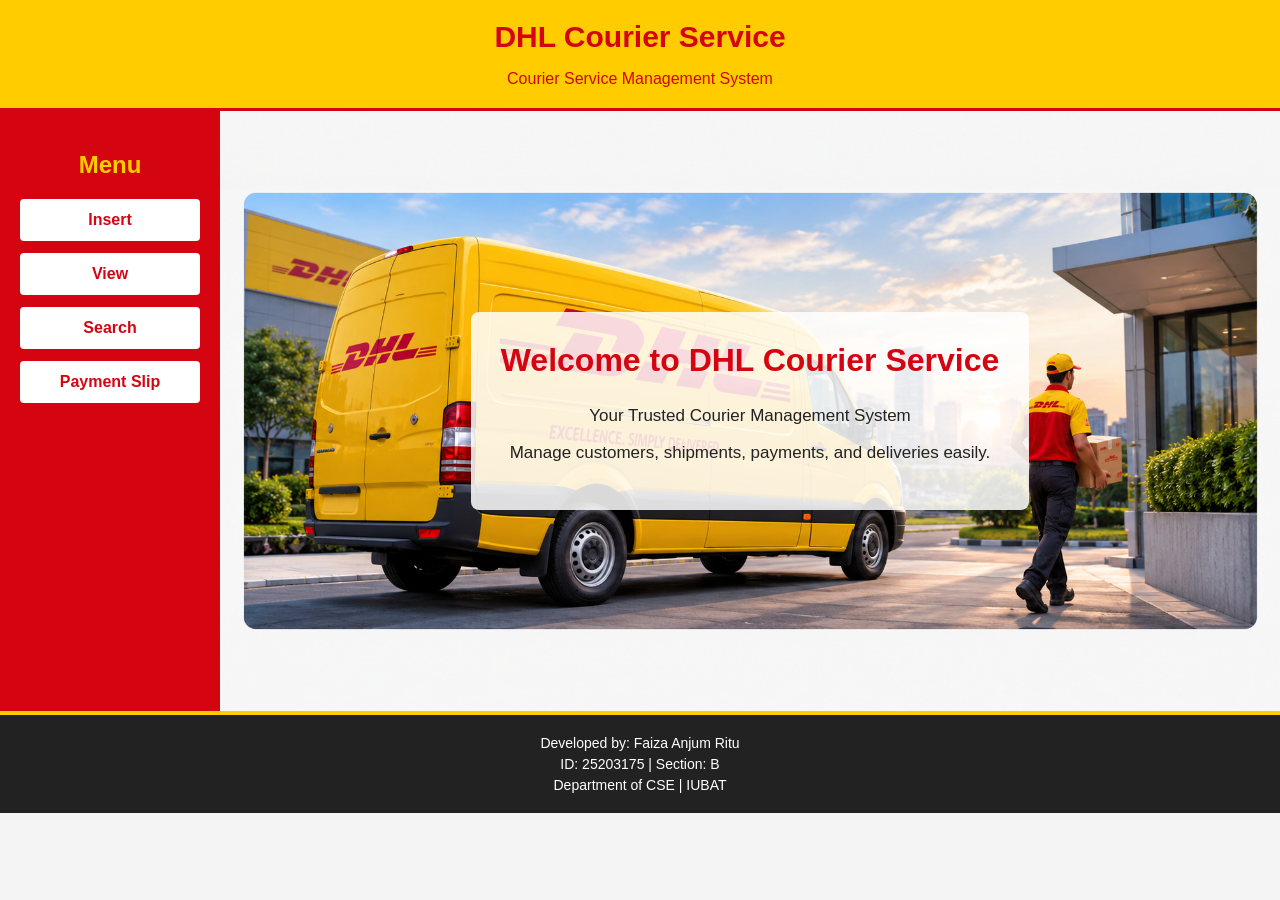
<file: index.html>
<!DOCTYPE html>
<html lang="en">
<head>
    <meta charset="UTF-8">
    <meta name="viewport" content="width=device-width, initial-scale=1.0">
    <title>DHL Courier Service Management System</title>
    <link rel="stylesheet" href="style.css">
</head>

<body>

    <!-- Header -->
    <header>
        <h1>DHL Courier Service</h1>
        <p>Courier Service Management System</p>
    </header>

    <!-- Main layout -->
    <div class="container">

        <!-- Left menu -->
        <aside class="sidebar">
            <h2>Menu</h2>

            <a href="insert.html">Insert</a>
            <a href="view.html">View</a>
            <a href="search.html">Search</a>
            <a href="payment-slip.html">Payment Slip</a>
        </aside>

        <!-- Main content area -->
        <main>
            <div class="home-hero">
                <div class="welcome-text">
                     <h2>Welcome to DHL Courier Service</h2>
                     <p>Your Trusted Courier Management System</p>
               <p>Manage customers, shipments, payments, and deliveries easily.</p>
                </div>
           </div>
        </main>

    </div>

    <!-- Footer -->
    <footer>
        <p>Developed by: Faiza Anjum Ritu</p>
        <p>ID: 25203175 | Section: B</p>
        <p>Department of CSE | IUBAT</p>
    </footer>

</body>
</html>
</file>
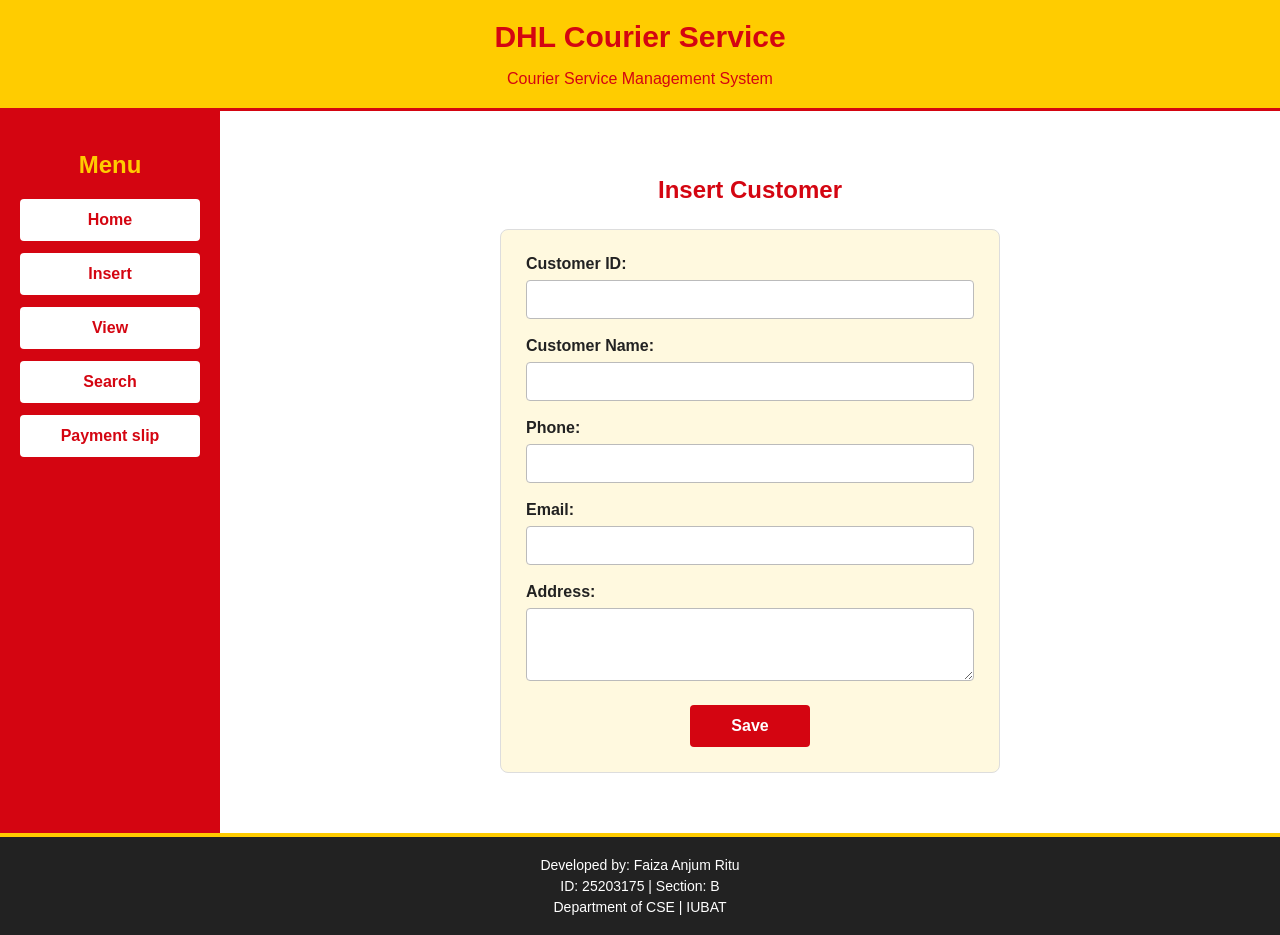
<file: customer.html>
<!DOCTYPE html>
<html lang="en">
<head>
    <meta charset="UTF-8">
    <meta name="viewport" content="width=device-width, initial-scale=1.0">
    <title>Insert Customer - DHL Courier Service</title>
    <link rel="stylesheet" href="style.css">
</head>

<body>

    <!-- Same header as Home Page -->
    <header>
        <h1>DHL Courier Service</h1>
        <p>Courier Service Management System</p>
    </header>

    <!-- Main layout -->
    <div class="container">

        <!-- Same left menu -->
        <aside class="sidebar">
            <h2>Menu</h2>

            <a href="index.html">Home</a>
            <a href="insert.html">Insert</a>
            <a href="view.html">View</a>
            <a href="search.html">Search</a>
            <a href="payment-slip.html">Payment slip</a>
        </aside>

        <!-- Customer Insert Form -->
        <main>
            <h2>Insert Customer</h2>

            <form class="customer-form">

                <div class="form-group">
                    <label for="customer_id">Customer ID:</label>
                    <input type="text" id="customer_id"
                           name="customer_id" required>
                </div>

                <div class="form-group">
                    <label for="customer_name">Customer Name:</label>
                    <input type="text" id="customer_name"
                           name="customer_name" required>
                </div>

                <div class="form-group">
                    <label for="phone">Phone:</label>
                    <input type="tel" id="phone"
                           name="phone" required>
                </div>

                <div class="form-group">
                    <label for="email">Email:</label>
                    <input type="email" id="email"
                           name="email">
                </div>

                <div class="form-group">
                    <label for="address">Address:</label>
                    <textarea id="address" name="address"
                              rows="3" required></textarea>
                </div>

                <button type="button" class="save-button">
                    Save
                </button>

            </form>
        </main>

    </div>

    <!-- Same footer as Home Page -->
    <footer>
        <p>Developed by: Faiza Anjum Ritu</p>
        <p>ID: 25203175 | Section: B</p>
        <p>Department of CSE | IUBAT</p>
    </footer>

</body>
</html>
</file>
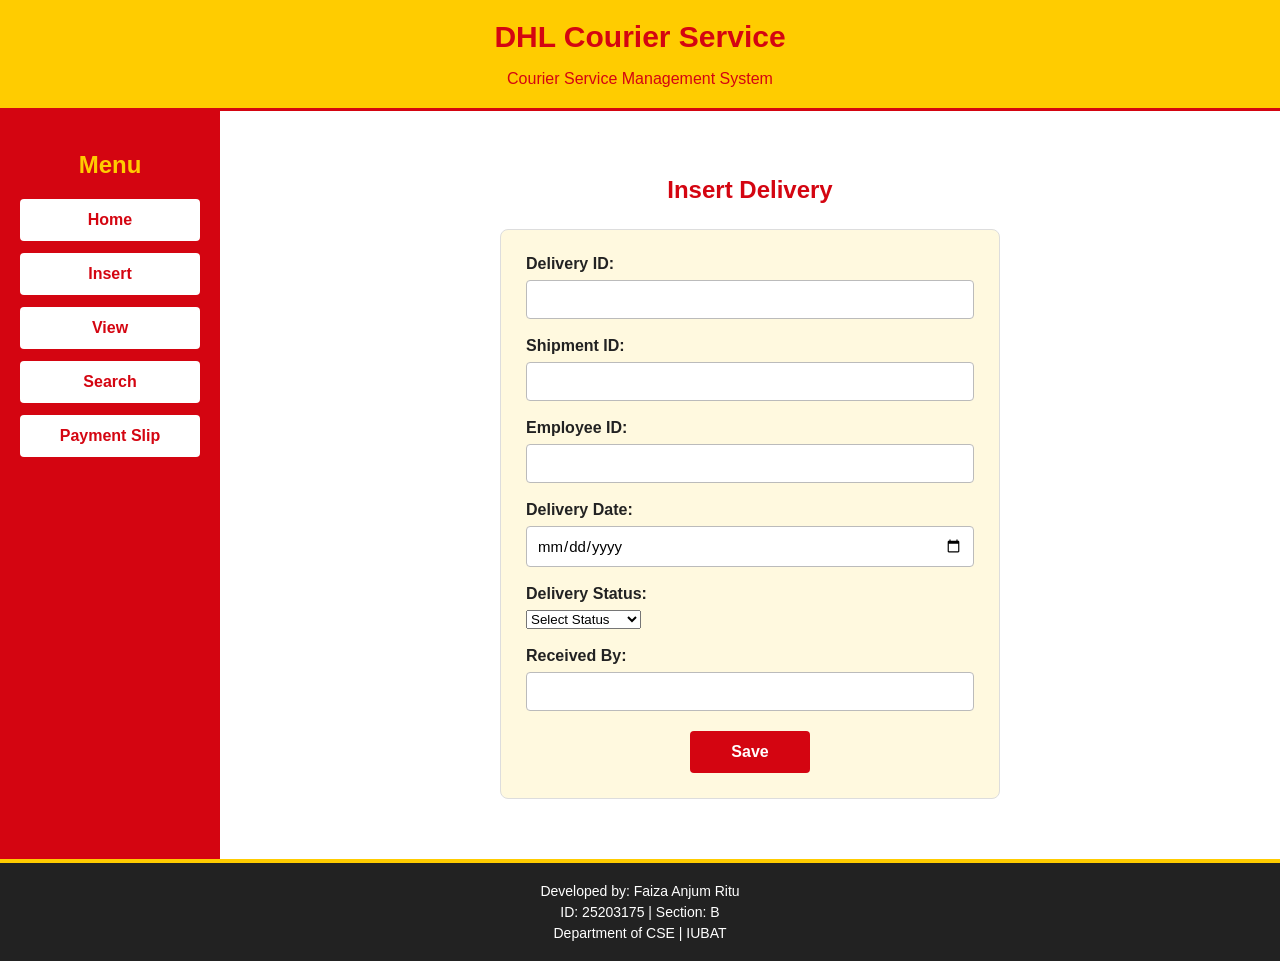
<file: delivery.html>
<!DOCTYPE html>
<html lang="en">
<head>
    <meta charset="UTF-8">
    <meta name="viewport" content="width=device-width, initial-scale=1.0">
    <title>Insert Delivery - DHL Courier Service</title>
    <link rel="stylesheet" href="style.css">
</head>
<body>
<header>
    <h1>DHL Courier Service</h1>
    <p>Courier Service Management System</p>
</header>

<div class="container">
    <aside class="sidebar">
        <h2>Menu</h2>
        <a href="index.html">Home</a>
        <a href="insert.html">Insert</a>
        <a href="view.html">View</a>
        <a href="search.html">Search</a>
        <a href="payment-slip.html">Payment Slip</a>
    </aside>

    <main>
        <h2>Insert Delivery</h2>
        <form class="customer-form">
            <div class="form-group">
                <label for="delivery_id">Delivery ID:</label>
                <input type="text" id="delivery_id" required>
            </div>
            <div class="form-group">
                <label for="delivery_shipment_id">Shipment ID:</label>
                <input type="text" id="delivery_shipment_id" required>
            </div>
            <div class="form-group">
                <label for="delivery_employee_id">Employee ID:</label>
                <input type="text" id="delivery_employee_id" required>
            </div>
            <div class="form-group">
                <label for="delivery_date">Delivery Date:</label>
                <input type="date" id="delivery_date">
            </div>
            <div class="form-group">
                <label for="delivery_status">Delivery Status:</label>
                <select id="delivery_status" required>
                    <option value="">Select Status</option>
                    <option>Pending</option>
                    <option>Out for Delivery</option>
                    <option>Delivered</option>
                    <option>Failed</option>
                </select>
            </div>
            <div class="form-group">
                <label for="received_by">Received By:</label>
                <input type="text" id="received_by">
            </div>
            <button type="button" class="save-button">Save</button>
        </form>
    </main>
</div>

<footer>
    <p>Developed by: Faiza Anjum Ritu</p>
    <p>ID: 25203175 | Section: B</p>
    <p>Department of CSE | IUBAT</p>
</footer>
</body>
</html>
</file>
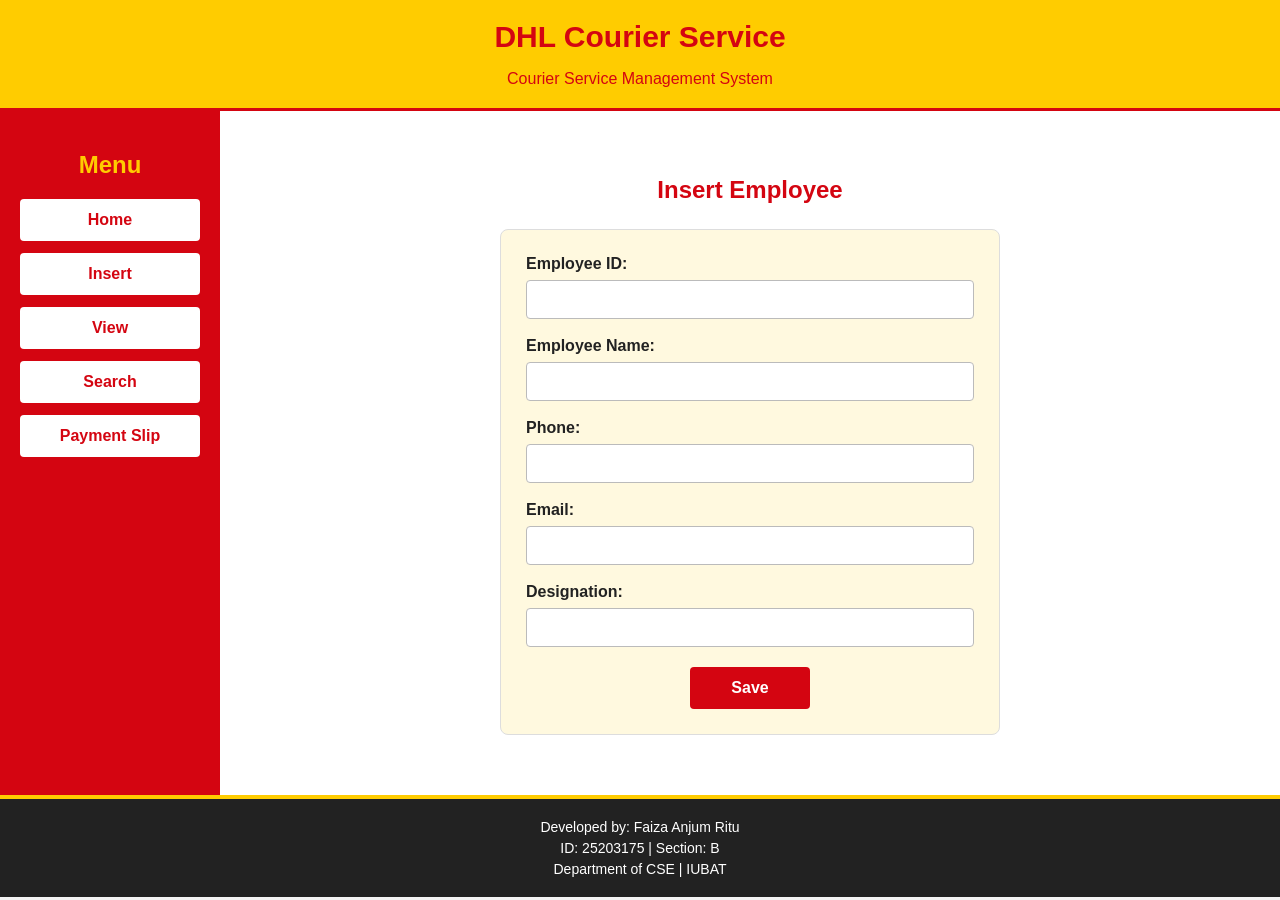
<file: employee.html>
<!DOCTYPE html>
<html lang="en">
<head>
    <meta charset="UTF-8">
    <meta name="viewport" content="width=device-width, initial-scale=1.0">
    <title>Insert Employee - DHL Courier Service</title>
    <link rel="stylesheet" href="style.css">
</head>
<body>
<header>
    <h1>DHL Courier Service</h1>
    <p>Courier Service Management System</p>
</header>

<div class="container">
    <aside class="sidebar">
        <h2>Menu</h2>
        <a href="index.html">Home</a>
        <a href="insert.html">Insert</a>
        <a href="view.html">View</a>
        <a href="search.html">Search</a>
        <a href="payment-slip.html">Payment Slip</a>
    </aside>

    <main>
        <h2>Insert Employee</h2>
        <form class="customer-form">
            <div class="form-group">
                <label for="employee_id">Employee ID:</label>
                <input type="text" id="employee_id" required>
            </div>
            <div class="form-group">
                <label for="employee_name">Employee Name:</label>
                <input type="text" id="employee_name" required>
            </div>
            <div class="form-group">
                <label for="employee_phone">Phone:</label>
                <input type="tel" id="employee_phone" required>
            </div>
            <div class="form-group">
                <label for="employee_email">Email:</label>
                <input type="email" id="employee_email">
            </div>
            <div class="form-group">
                <label for="designation">Designation:</label>
                <input type="text" id="designation" required>
            </div>
            <button type="button" class="save-button">Save</button>
        </form>
    </main>
</div>

<footer>
    <p>Developed by: Faiza Anjum Ritu</p>
    <p>ID: 25203175 | Section: B</p>
    <p>Department of CSE | IUBAT</p>
</footer>
</body>
</html>
</file>
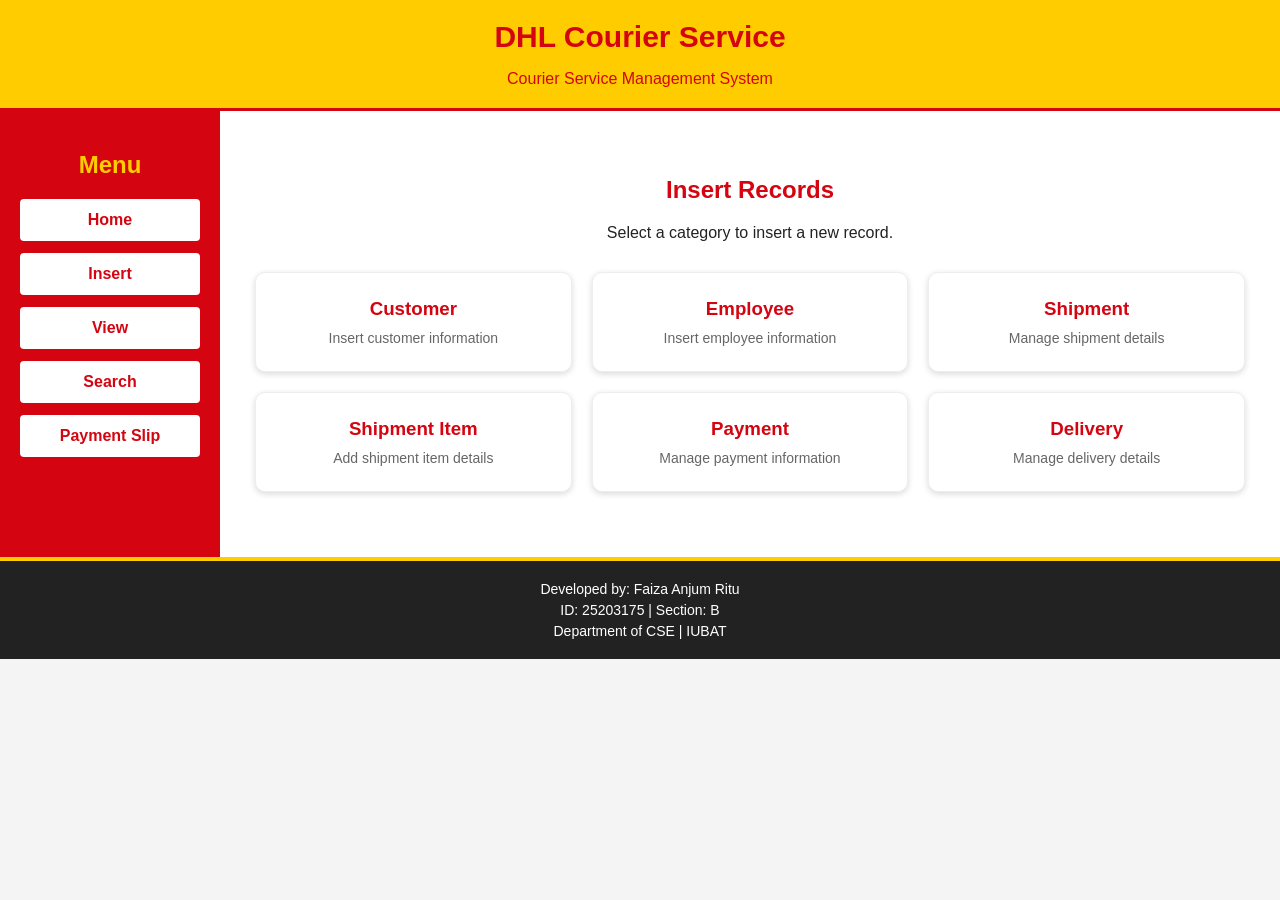
<file: insert.html>
<!DOCTYPE html>
<html lang="en">
<head>
    <meta charset="UTF-8">
    <meta name="viewport" content="width=device-width, initial-scale=1.0">
    <title>Insert - DHL Courier Service</title>
    <link rel="stylesheet" href="style.css">
</head>

<body>

    <!-- Header -->
    <header>
        <h1>DHL Courier Service</h1>
        <p>Courier Service Management System</p>
    </header>

    <div class="container">

        <!-- Sidebar -->
        <aside class="sidebar">
            <h2>Menu</h2>

            <a href="index.html">Home</a>
            <a href="insert.html">Insert</a>
            <a href="view.html">View</a>
            <a href="search.html">Search</a>
            <a href="payment-slip.html">Payment Slip</a>
        </aside>

        <!-- Insert Options -->
        <main>
            <h2>Insert Records</h2>
            <p>Select a category to insert a new record.</p>

            
     <div class="insert-options">

            <a href="customer.html" class="insert-card">
                 <h3>Customer</h3>
                 <p>Insert customer information</p>
            </a>

            <a href="employee.html" class="insert-card">
                 <h3>Employee</h3>
                 <p>Insert employee information</p>
            </a>

            <a href="shipment.html" class="insert-card">
                 <h3>Shipment</h3>
                 <p>Manage shipment details</p>
            </a>

            <a href="shipment-item.html" class="insert-card">
                 <h3>Shipment Item</h3>
                 <p>Add shipment item details</p>
            </a>

            <a href="payment.html" class="insert-card">
                 <h3>Payment</h3>
                 <p>Manage payment information</p>
            </a>

            <a href="delivery.html" class="insert-card">
                 <h3>Delivery</h3>
                 <p>Manage delivery details</p>
            </a>

    </div>
        </main>

    </div>

    <!-- Footer -->
    <footer>
        <p>Developed by: Faiza Anjum Ritu</p>
        <p>ID: 25203175 | Section: B</p>
        <p>Department of CSE | IUBAT</p>
    </footer>

</body>
</html>
</file>
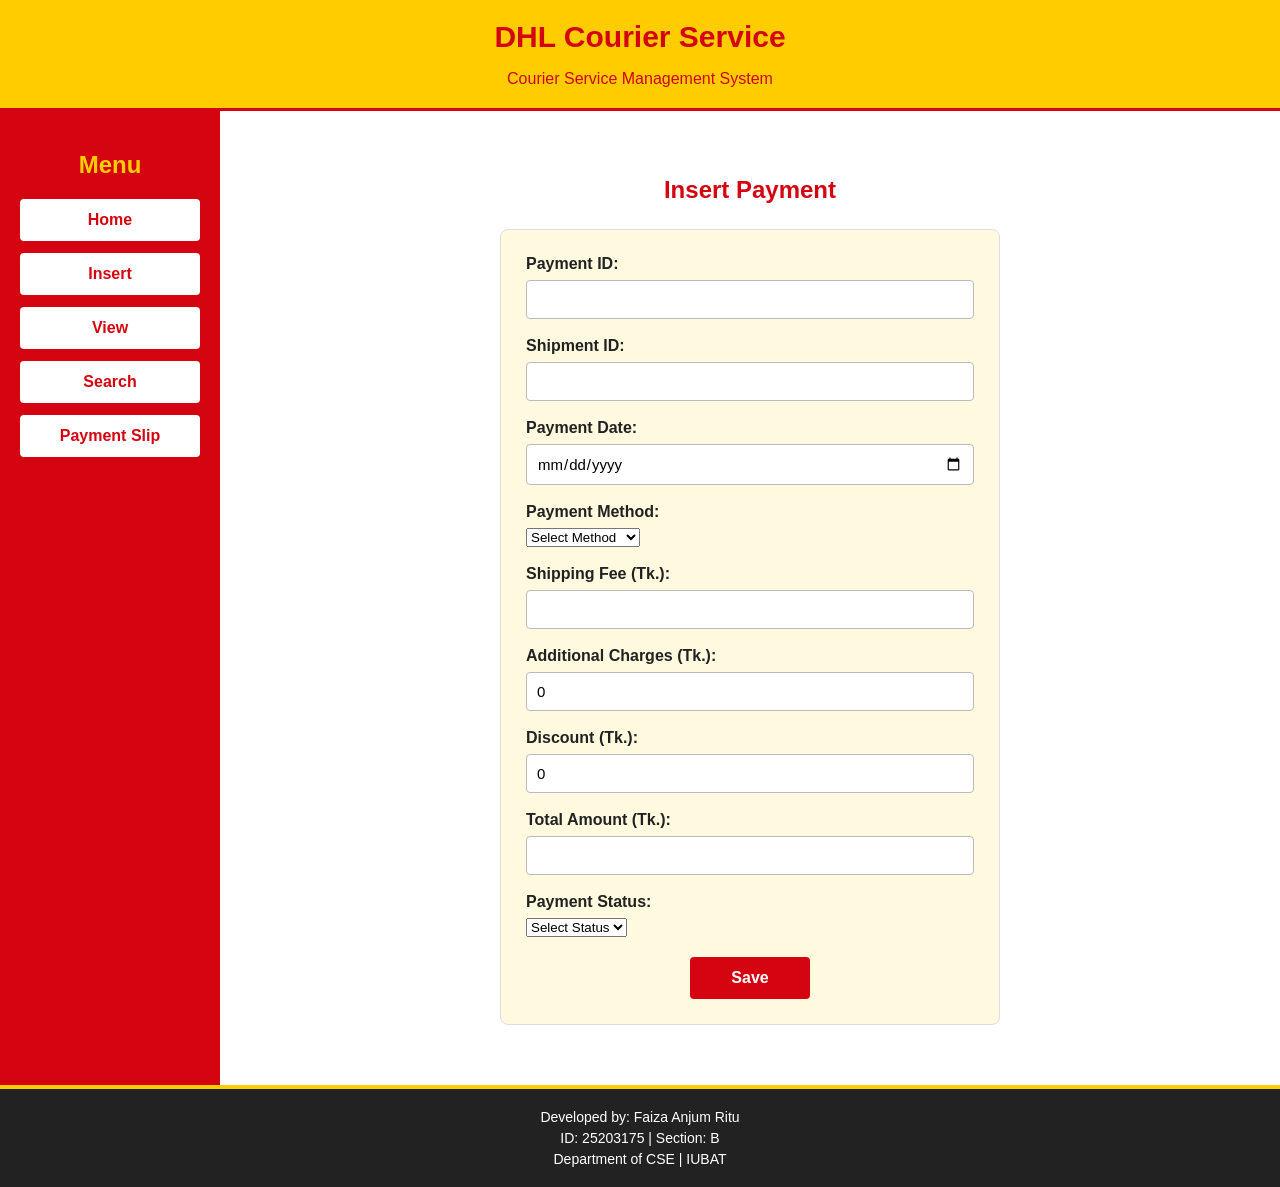
<file: payment.html>
<!DOCTYPE html>
<html lang="en">
<head>
    <meta charset="UTF-8">
    <meta name="viewport" content="width=device-width, initial-scale=1.0">
    <title>Insert Payment - DHL Courier Service</title>
    <link rel="stylesheet" href="style.css">
</head>
<body>
<header>
    <h1>DHL Courier Service</h1>
    <p>Courier Service Management System</p>
</header>

<div class="container">
    <aside class="sidebar">
        <h2>Menu</h2>
        <a href="index.html">Home</a>
        <a href="insert.html">Insert</a>
        <a href="view.html">View</a>
        <a href="search.html">Search</a>
        <a href="payment-slip.html">Payment Slip</a>
    </aside>

    <main>
        <h2>Insert Payment</h2>
        <form class="customer-form">
            <div class="form-group">
                <label for="payment_id">Payment ID:</label>
                <input type="text" id="payment_id" required>
            </div>
            <div class="form-group">
                <label for="payment_shipment_id">Shipment ID:</label>
                <input type="text" id="payment_shipment_id" required>
            </div>
            <div class="form-group">
                <label for="payment_date">Payment Date:</label>
                <input type="date" id="payment_date" required>
            </div>
            <div class="form-group">
                <label for="payment_method">Payment Method:</label>
                <select id="payment_method" required>
                    <option value="">Select Method</option>
                    <option>Cash</option>
                    <option>Card</option>
                    <option>Mobile Banking</option>
                </select>
            </div>
            <div class="form-group">
                <label for="payment_shipping_fee">Shipping Fee (Tk.):</label>
                <input type="number" id="payment_shipping_fee" min="0" step="0.01" required>
            </div>
            <div class="form-group">
                <label for="additional_charges">Additional Charges (Tk.):</label>
                <input type="number" id="additional_charges" min="0" step="0.01" value="0" required>
            </div>
            <div class="form-group">
                <label for="discount">Discount (Tk.):</label>
                <input type="number" id="discount" min="0" step="0.01" value="0" required>
            </div>
            <div class="form-group">
                <label for="total_amount">Total Amount (Tk.):</label>
                <input type="number" id="total_amount" min="0" step="0.01" required>
            </div>
            <div class="form-group">
                <label for="payment_status">Payment Status:</label>
                <select id="payment_status" required>
                    <option value="">Select Status</option>
                    <option>Paid</option>
                    <option>Pending</option>
                    <option>Unpaid</option>
                </select>
            </div>
            <button type="button" class="save-button">Save</button>
        </form>
    </main>
</div>

<footer>
    <p>Developed by: Faiza Anjum Ritu</p>
    <p>ID: 25203175 | Section: B</p>
    <p>Department of CSE | IUBAT</p>
</footer>
</body>
</html>
</file>
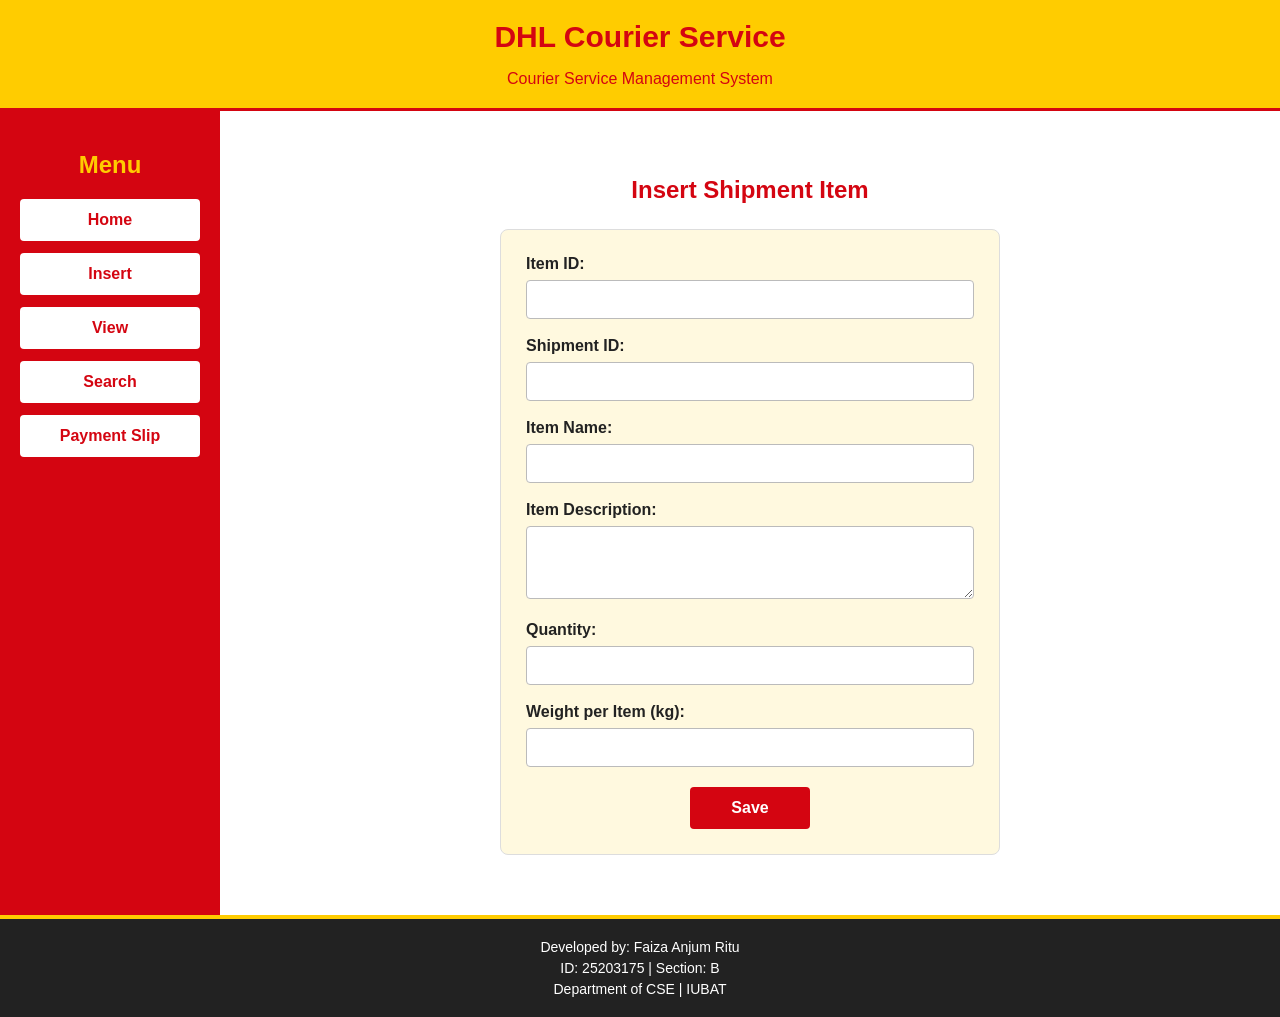
<file: shipment-item.html>
<!DOCTYPE html>
<html lang="en">
<head>
    <meta charset="UTF-8">
    <meta name="viewport" content="width=device-width, initial-scale=1.0">
    <title>Insert Shipment Item - DHL Courier Service</title>
    <link rel="stylesheet" href="style.css">
</head>
<body>
<header>
    <h1>DHL Courier Service</h1>
    <p>Courier Service Management System</p>
</header>

<div class="container">
    <aside class="sidebar">
        <h2>Menu</h2>
        <a href="index.html">Home</a>
        <a href="insert.html">Insert</a>
        <a href="view.html">View</a>
        <a href="search.html">Search</a>
        <a href="payment-slip.html">Payment Slip</a>
    </aside>

    <main>
        <h2>Insert Shipment Item</h2>
        <form class="customer-form">
            <div class="form-group">
                <label for="item_id">Item ID:</label>
                <input type="text" id="item_id" required>
            </div>
            <div class="form-group">
                <label for="item_shipment_id">Shipment ID:</label>
                <input type="text" id="item_shipment_id" required>
            </div>
            <div class="form-group">
                <label for="item_name">Item Name:</label>
                <input type="text" id="item_name" required>
            </div>
            <div class="form-group">
                <label for="item_description">Item Description:</label>
                <textarea id="item_description" rows="3"></textarea>
            </div>
            <div class="form-group">
                <label for="quantity">Quantity:</label>
                <input type="number" id="quantity" min="1" required>
            </div>
            <div class="form-group">
                <label for="item_weight">Weight per Item (kg):</label>
                <input type="number" id="item_weight" min="0.01" step="0.01" required>
            </div>
            <button type="button" class="save-button">Save</button>
        </form>
    </main>
</div>

<footer>
    <p>Developed by: Faiza Anjum Ritu</p>
    <p>ID: 25203175 | Section: B</p>
    <p>Department of CSE | IUBAT</p>
</footer>
</body>
</html>
</file>
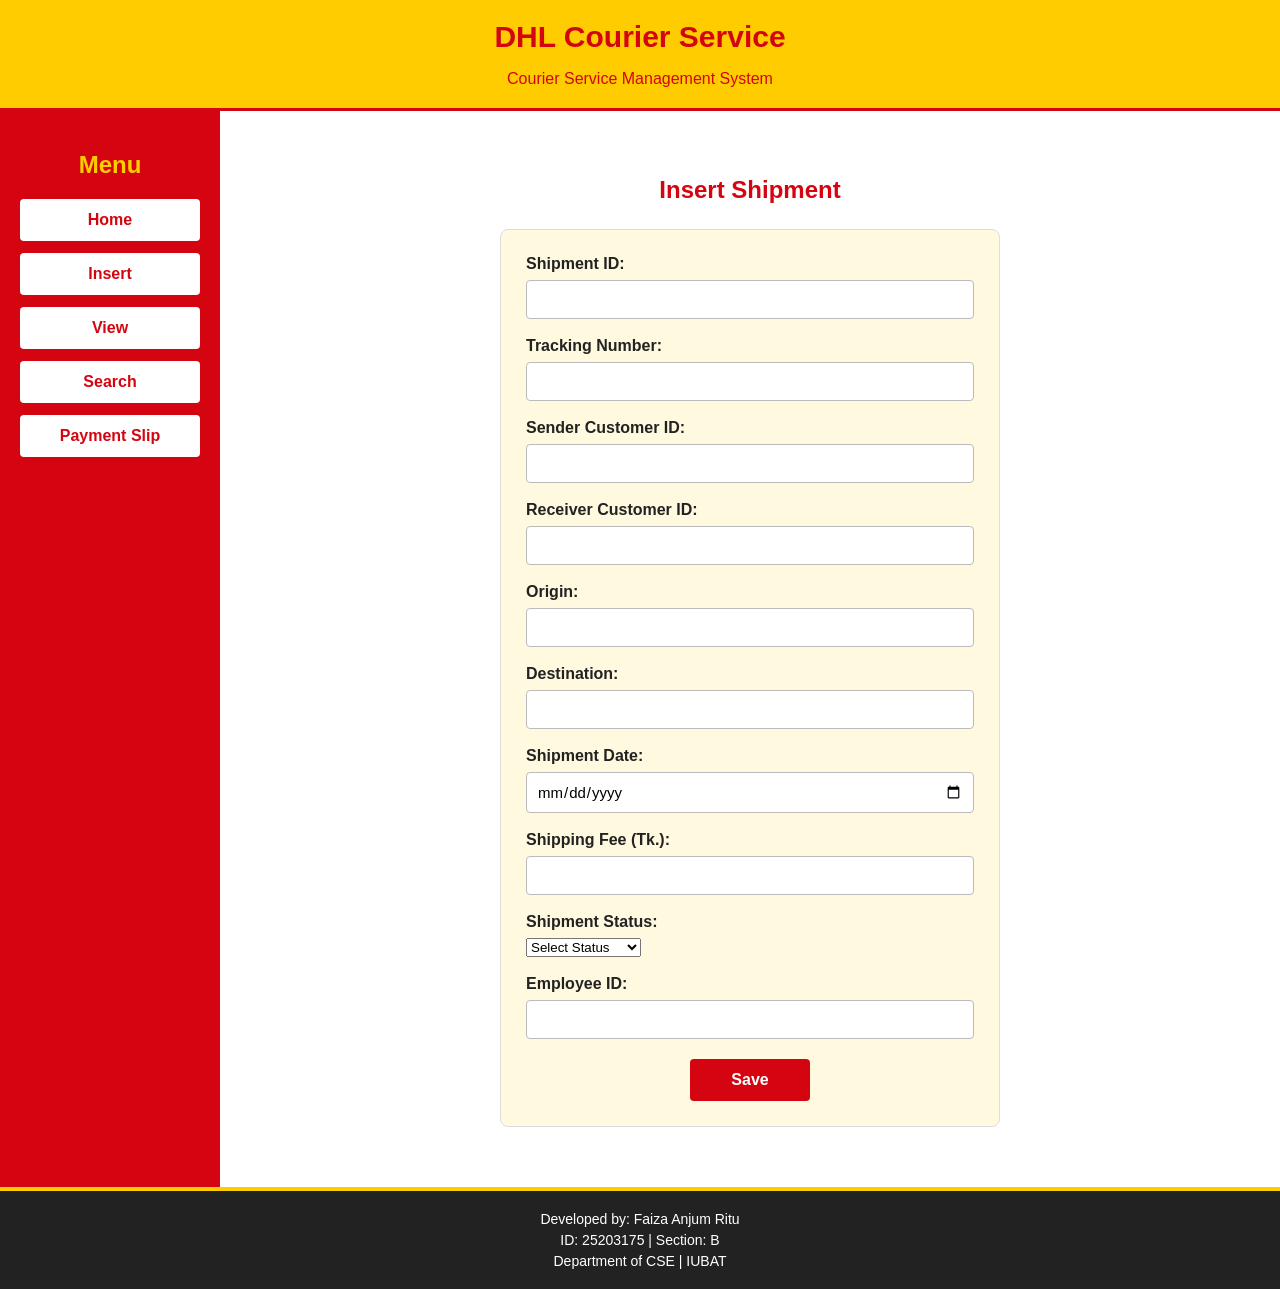
<file: shipment.html>
<!DOCTYPE html>
<html lang="en">
<head>
    <meta charset="UTF-8">
    <meta name="viewport" content="width=device-width, initial-scale=1.0">
    <title>Insert Shipment - DHL Courier Service</title>
    <link rel="stylesheet" href="style.css">
</head>
<body>
<header>
    <h1>DHL Courier Service</h1>
    <p>Courier Service Management System</p>
</header>

<div class="container">
    <aside class="sidebar">
        <h2>Menu</h2>
        <a href="index.html">Home</a>
        <a href="insert.html">Insert</a>
        <a href="view.html">View</a>
        <a href="search.html">Search</a>
        <a href="payment-slip.html">Payment Slip</a>
    </aside>

    <main>
        <h2>Insert Shipment</h2>
        <form class="customer-form">
            <div class="form-group">
                <label for="shipment_id">Shipment ID:</label>
                <input type="text" id="shipment_id" required>
            </div>
            <div class="form-group">
                <label for="tracking_number">Tracking Number:</label>
                <input type="text" id="tracking_number" required>
            </div>
            <div class="form-group">
                <label for="sender_id">Sender Customer ID:</label>
                <input type="text" id="sender_id" required>
            </div>
            <div class="form-group">
                <label for="receiver_id">Receiver Customer ID:</label>
                <input type="text" id="receiver_id" required>
            </div>
            <div class="form-group">
                <label for="origin">Origin:</label>
                <input type="text" id="origin" required>
            </div>
            <div class="form-group">
                <label for="destination">Destination:</label>
                <input type="text" id="destination" required>
            </div>
            <div class="form-group">
                <label for="shipment_date">Shipment Date:</label>
                <input type="date" id="shipment_date" required>
            </div>
            <div class="form-group">
                <label for="shipping_fee">Shipping Fee (Tk.):</label>
                <input type="number" id="shipping_fee" min="0" step="0.01" required>
            </div>
            <div class="form-group">
                <label for="shipment_status">Shipment Status:</label>
                <select id="shipment_status" required>
                    <option value="">Select Status</option>
                    <option>Booked</option>
                    <option>In Transit</option>
                    <option>Out for Delivery</option>
                    <option>Delivered</option>
                    <option>Cancelled</option>
                </select>
            </div>
            <div class="form-group">
                <label for="shipment_employee">Employee ID:</label>
                <input type="text" id="shipment_employee" required>
            </div>
            <button type="button" class="save-button">Save</button>
        </form>
    </main>
</div>

<footer>
    <p>Developed by: Faiza Anjum Ritu</p>
    <p>ID: 25203175 | Section: B</p>
    <p>Department of CSE | IUBAT</p>
</footer>
</body>
</html>
</file>
<file: style.css>
/* General page design */
* {
    box-sizing: border-box;
}

body {
    margin: 0;
    font-family: Arial, sans-serif;
    background-color: #f4f4f4;
    color: #222;
}

/* Header */
header {
    background-color: #ffcc00;
    color: #d40511;
    text-align: center;
    padding: 20px;
    border-bottom: 3px solid #d40511;
}

header h1 {
    margin: 0;
    font-size: 30px;
}

header p {
    margin-bottom: 0;
}

/* Main layout */
.container {
    display: flex;
    min-height: 400px;
}

/* Left menu */
.sidebar {
    width: 220px;
    background-color: #d40511;
    padding: 20px;
}

.sidebar h2 {
    color: #ffcc00;
    text-align: center;
}

.sidebar a {
    display: block;
    background-color: white;
    color: #d40511;
    text-decoration: none;
    text-align: center;
    padding: 12px;
    margin-bottom: 12px;
    border-radius: 4px;
    font-weight: bold;
}

.sidebar a:hover {
    background-color: #ffcc00;
}

/* Main content */
main {
    flex: 1;
    padding: 35px;
    text-align: center;
    background-color: white;
}

main h2 {
    color: #d40511;
    margin-top: 30px;
}

.welcome-box {
    margin: 35px auto;
    padding: 25px;
    max-width: 550px;
    border: 1px solid #ddd;
    border-radius: 8px;
    background-color: #fff9df;
}

/* Footer */
footer {
    background-color: #222;
    color: white;
    text-align: center;
    padding: 15px;
    border-top: 4px solid #ffcc00;
}

footer p {
    margin: 5px;
    font-size: 14px;
}

/* For smaller screens */
@media (max-width: 600px) {
    .container {
        flex-direction: column;
    }

    .sidebar {
        width: 100%;
    }

    main {
        padding: 20px;
    }
}

/* Customer Insert Form */
.customer-form {
    max-width: 500px;
    margin: 25px auto;
    padding: 25px;
    background-color: #fff9df;
    border: 1px solid #ddd;
    border-radius: 8px;
    text-align: left;
}

.form-group {
    margin-bottom: 18px;
}

.form-group label {
    display: block;
    margin-bottom: 7px;
    font-weight: bold;
}

.form-group input,
.form-group textarea {
    width: 100%;
    padding: 10px;
    border: 1px solid #bbb;
    border-radius: 4px;
    font-family: Arial, sans-serif;
    font-size: 15px;
}

.form-group input:focus,
.form-group textarea:focus {
    outline: 2px solid #ffcc00;
    border-color: #d40511;
}

.save-button {
    display: block;
    width: 120px;
    margin: 20px auto 0;
    padding: 12px;
    background-color: #d40511;
    color: white;
    border: none;
    border-radius: 4px;
    font-size: 16px;
    font-weight: bold;
    cursor: pointer;
}

.save-button:hover {
    background-color: #a8000b;
}
/* Insert Options Layout */
main .insert-options {
    display: grid;
    grid-template-columns: repeat(3, minmax(0, 1fr));
    gap: 20px;
    width: 100%;
    margin: 30px auto;
}

/* Individual Cards */
main .insert-options .insert-card {
    display: block;
    min-width: 0;
    padding: 25px 15px;
    background-color: #ffffff;
    border: 1px solid #eeeeee;
    border-radius: 10px;
    box-shadow: 0 2px 6px rgba(0, 0, 0, 0.15);
    text-align: center;
    text-decoration: none;
    color: #333333;
    transition: transform 0.3s, box-shadow 0.3s;
}

main .insert-options .insert-card h3 {
    color: #d40511;
    margin: 0 0 10px;
}

main .insert-options .insert-card p {
    font-size: 14px;
    color: #666666;
    margin: 0;
}

main .insert-options .insert-card:hover {
    transform: translateY(-5px);
    border-color: #ffcc00;
    box-shadow: 0 5px 12px rgba(0, 0, 0, 0.2);
}

/* Responsive Layout */
@media (max-width: 700px) {
    main .insert-options {
        grid-template-columns: repeat(2, minmax(0, 1fr));
    }
}

@media (max-width: 450px) {
    main .insert-options {
        grid-template-columns: 1fr;
    }
}
/* Home page delivery image */
.home-image {
    max-width: 900px;
    margin: 30px auto;
}

.home-image img {
    width: 50%;
    height: 50px;
    object-fit: cover;
    border-radius: 5px;
    display: block;
}
/* Home page background image */
.home-hero {
    min-height: 600px;
    background-image: url("DHL Delivery at Sunrise.png");
    background-size: cover;
    background-position: center;
    background-repeat: no-repeat;

    display: flex;
    justify-content: center;
    align-items: center;

    position: relative;
    margin: -35px;
    padding: 30px;
}

/* Center welcome text */
.welcome-text {
    text-align: center;
    background-color: rgba(255, 255, 255, 0.85);
    padding: 30px;
    border-radius: 8px;
    max-width: 650px;
}

.welcome-text h2 {
    color: #d40511;
    font-size: 32px;
    margin-top: 0;
}

.welcome-text p {
    color: #222;
    font-size: 17px;
}
</file>
